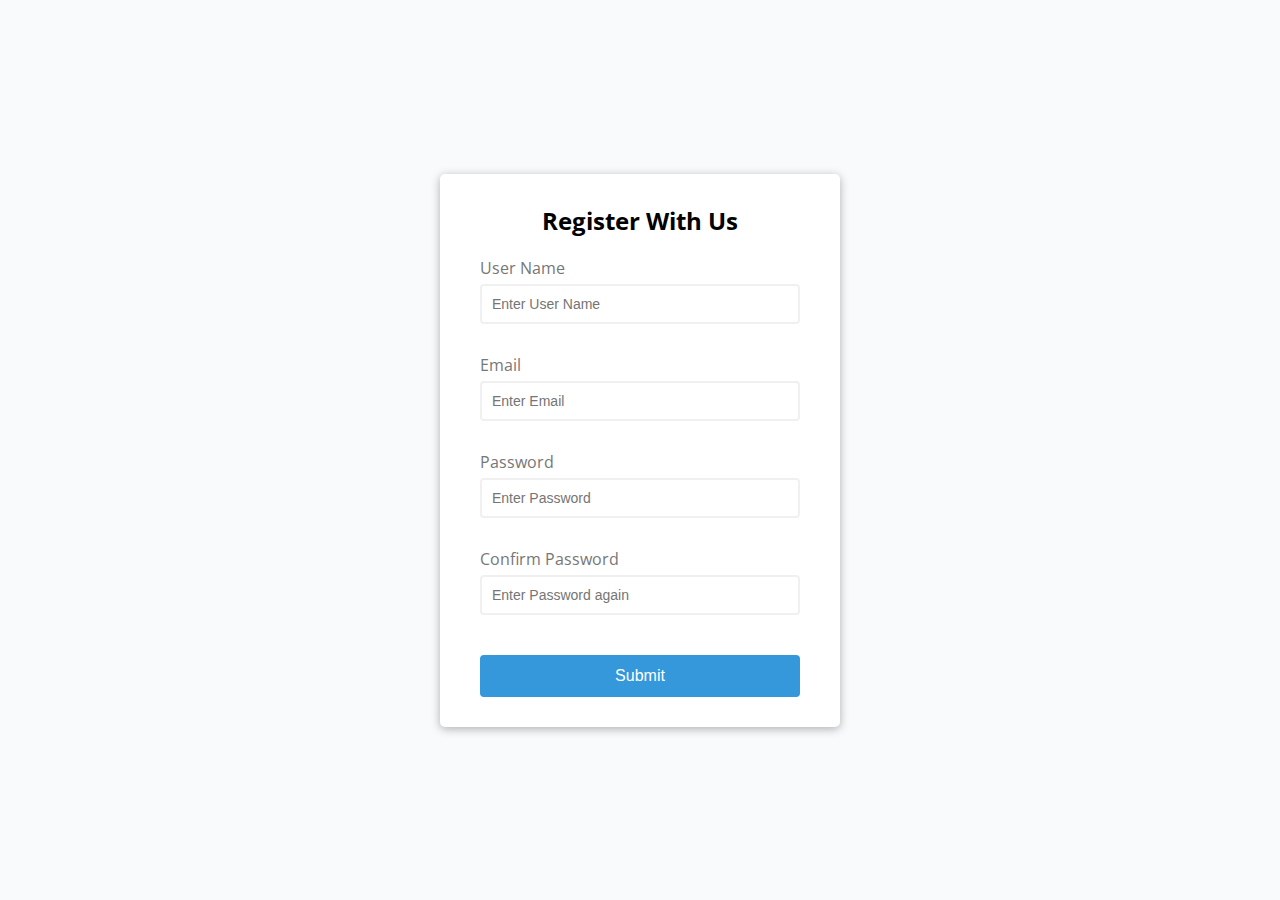
<file: form-validator/index.html>
<!DOCTYPE html>
<html lang="en">

<head>
    <meta charset="UTF-8">
    <meta name="viewport" content="width=device-width, initial-scale=1.0">
    <meta http-equiv="X-UA-Compatible" content="ie=edge" />
    <link rel="stylesheet" href="style.css" />
    <title>Form Validator</title>
</head>

<body>
    <div class="container">
        <form id="form" class="form">
            <h2>Register With Us</h2>
            <div class="form-control">
                <label for="username">User Name</label>
                <input type="text" id="username" placeholder="Enter User Name" />
                <small>Error message</small>
            </div>
            <div class="form-control">
                <label for="email">Email</label>
                <input type="text" id="email" placeholder="Enter Email" />
                <small>Error message</small>
            </div>
            <div class="form-control">
                <label for="password">Password</label>
                <input type="password" id="password" placeholder="Enter Password" />
                <small>Error message</small>
            </div>
            <div class="form-control">
                <label for="password2">Confirm Password</label>
                <input type="password" id="password2" placeholder="Enter Password again" />
                <small>Error message</small>
            </div>
            <button type="submit">Submit</button>
        </form>
    </div>

    <script src="script.js"></script>
</body>

</html>
</file>
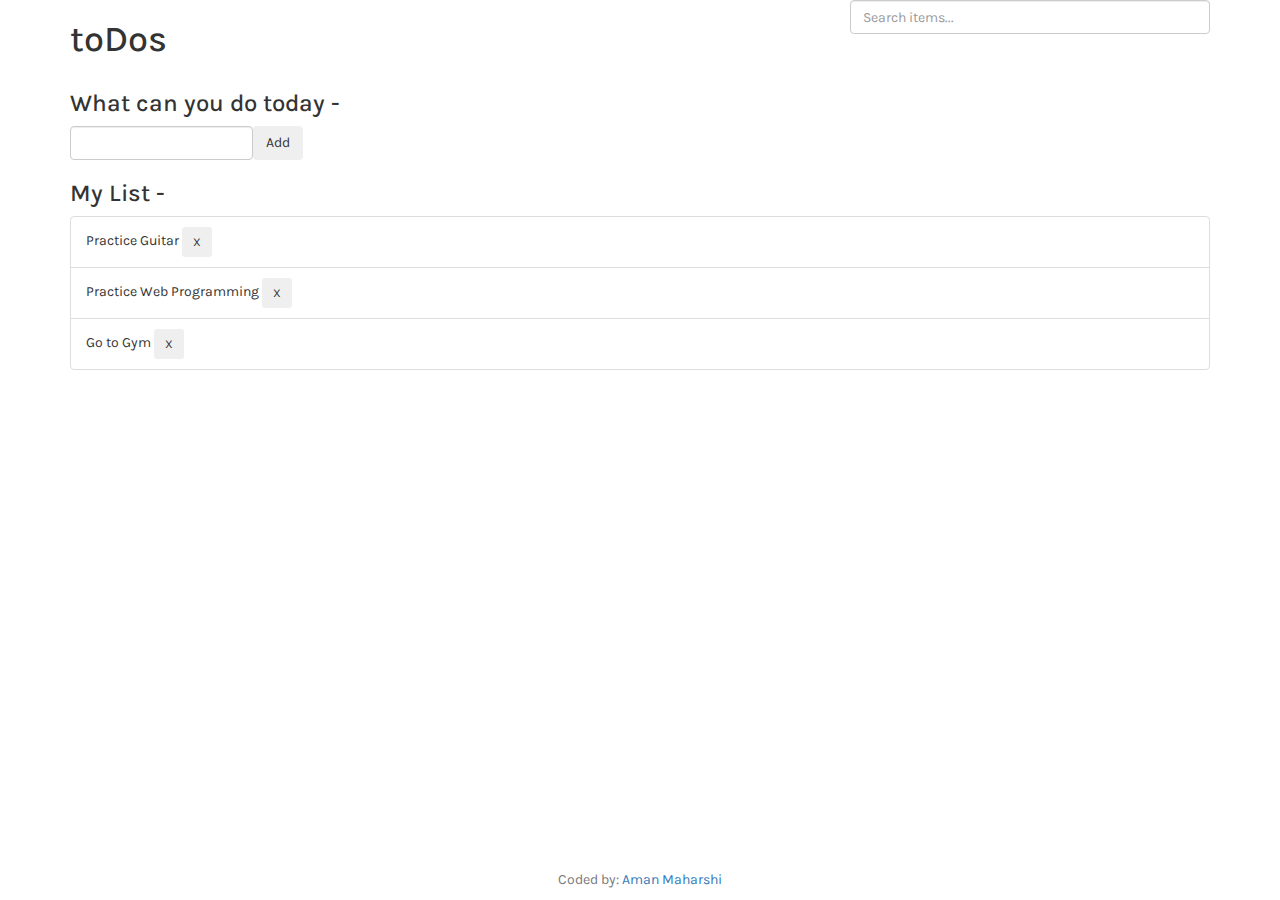
<file: todos/index.html>
<!DOCTYPE html>
<html lang="en">
<head>
    <meta charset="UTF-8">
    <meta name="viewport" content="width=device-width, initial-scale=1.0">
    <meta http-equiv="X-UA-Compatible" content="ie=edge">
    <meta name="author" content="imliml">
    <link rel="stylesheet" href="https://maxcdn.bootstrapcdn.com/bootstrap/3.3.2/css/bootstrap.min.css">
    <link rel="stylesheet" href="style.css">
    <title>toDos</title>
</head>
<body>
    <header class="bg-dark text-white p-4 mb-2">
        <div class="container">
            <div class="row">
                <div class="col-md-6 col-lg-8">
                    <h1>toDos</h1>
                </div>
                <div class="col-md-6 col-lg-4 align-self-center"><!-- search bar vertically aligned center   -->
                    <input type="text" id="todo-search" class="form-control" placeholder="Search items...">
                </div>
            </div>
        </div>
    </header>
    <div class="container">
        <div class="card card-body bg-light">
            <h3>What can you do today - </h3>
            <form id="todo-form" class="form-inline mb-2">
                <input type="text" id="todo-input" class="form-control col-md-6 mr-2">
                <input type="submit" id="todo-submit" class="btn btn-dark" value="Add">
            </form>
        </div>
        <div class="card card-body bg-light mt-2">
            <h3>My List - </h3>
            <ul id="todo-items" class="list-group">
                <li class="list-group-item">Practice Guitar <button class="btn btn-dark btn-sm float-right">X</button></li>
                <li class="list-group-item">Practice Web Programming <button class="btn btn-dark btn-sm float-right">X</button></li>
                <li class="list-group-item">Go to Gym <button class="btn btn-dark btn-sm float-right">X</button></li>
            </ul>
        </div>
    </div>

    <footer class="font-small text-muted">
        <p class="text-center">Coded by:<a href="https://github.com/aman-maharshi"> Aman Maharshi</a></p>
    </footer>

    <script src="script.js"></script>

</body>
</html>
</file>
<file: form-validator/style.css>
@import url("https://fonts.googleapis.com/css?family=Open+Sans&display=swap");

:root {
  --success-color: #2ecc71;
  --error-color: #e74c3c;
}

* {
  box-sizing: border-box;
}

body {
  background-color: #f9fafb;
  font-family: "Open Sans", sans-serif;
  display: flex;
  align-items: center;
  justify-content: center;
  min-height: 100vh;
  margin: 0;
}

.container {
  background-color: #fff;
  border-radius: 5px;
  box-shadow: 0 2px 10px rgba(0, 0, 0, 0.3);
  width: 400px;
}

h2 {
  text-align: center;
  margin: 0 0 20px;
}

.form {
  padding: 30px 40px;
}

.form-control {
  margin-bottom: 10px;
  padding-bottom: 20px;
  position: relative;
}

.form-control label {
  color: #777;
  display: block;
  margin-bottom: 5px;
}

.form-control input {
  border: 2px solid #f0f0f0;
  border-radius: 4px;
  display: block;
  width: 100%;
  padding: 10px;
  font-size: 14px;
}

.form-control input:focus {
  outline: 0;
  border-color: #777;
}

.form-control.success input {
  border-color: var(--success-color);
}

.form-control.error input {
  border-color: var(--error-color);
}

.form-control small {
  color: var(--error-color);
  position: absolute;
  bottom: 0;
  left: 0;
  visibility: hidden;
}

.form-control.error small {
  visibility: visible;
}

.form button {
  cursor: pointer;
  background-color: #3498db;
  border: 2px solid #3498db;
  border-radius: 4px;
  color: #fff;
  display: block;
  font-size: 16px;
  padding: 10px;
  margin-top: 20px;
  width: 100%;
}
</file>
<file: todos/style.css>
@import url("https://fonts.googleapis.com/css?family=Karla|Roboto|Lato");

body {
  font-family: "Karla", sans-serif;
}
.col-md-6 {
  /* border: 1px dotted lightcoral; */
}
.col-lg-4,
.col-lg-8 {
  /* border: 1px dotted lightblue; */
}
.container {
  /* border: 1px dashed lightgreen; */
}
@media (max-width: 575px) {
  input[type="submit"] {
    margin-top: 1em;
    width: 20%;
  }
}
footer {
  position: absolute;
  bottom: 0;
  width: 100%;
}
@media (max-height: 650px) {
  footer {
    display: none;
  }
}
</file>
